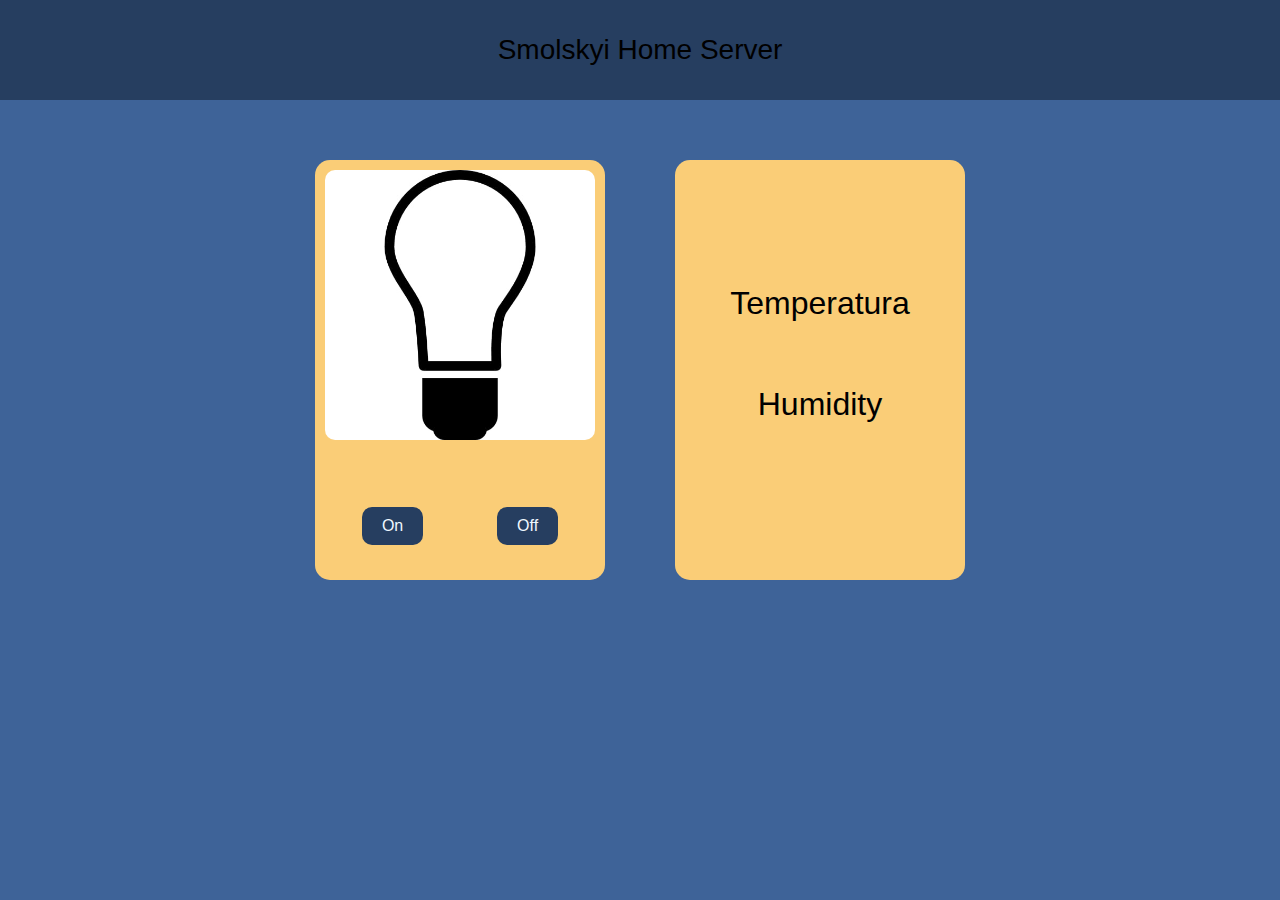
<file: serverFrontend/index.html>
<!DOCTYPE html>
<html lang="en">
<head>
    <script src="./js/script.js" defer></script>
    <script src="https://cdn.socket.io/4.7.5/socket.io.min.js" integrity="sha384-2huaZvOR9iDzHqslqwpR87isEmrfxqyWOF7hr7BY6KG0+hVKLoEXMPUJw3ynWuhO" crossorigin="anonymous"></script>
    <link rel="stylesheet" href="css/style.css">
    <meta charset="UTF-8">
    <meta name="viewport" content="width=device-width, initial-scale=1.0">
    <title>Server page</title>
</head>
<body>
    <header>Smolskyi Home Server</header>
    <main>
    <section class="cardStyle cardStyle--flex">
        <img src="img/led-off.png" alt="">
        <div class="card__footer">
            <button id="on-led">On</button>
            <button id="off-led">Off</button>   
        </div>
        
    </section>
    <section class="cardStyle cardStyle--flex-center">
        <div>
            <p>Temperatura</p>
            <p id="temperatura-id"></p>
            <p>Humidity</p>
            <p id="humidity-id"></p>  
        </div>
      
    </section>
    </main>
    <footer></footer>
</body>
</html>
</file>
<file: serverFrontend/css/style.css>
body {
    background-color: #3e6398;
    margin: 0%;
    padding: 0%;
}
header {
    background-color: #263e60;
    width: 100%;
    height: 100px;
    display: flex;
    align-items: center;
    justify-content: center;
    font-size: 28px;
    font-family:'Segoe UI', Tahoma, Geneva, Verdana, sans-serif;
}
main {
    display: flex;
    align-items: center;
    justify-content: center;
    width: 100%;
    height: 500px;
    margin-top: 20px;
    gap: 70px;
}
.cardStyle {
    font-family: 'Segoe UI', Tahoma, Geneva, Verdana, sans-serif;
    background-color: #facd77;
    width: 270px;
    height: 400px;
    padding: 10px;
    border-radius: 15px;
}
.cardStyle.cardStyle--flex {
    display: flex;
    flex-direction: column;
    justify-content: space-between;
    align-items: center;
}
.cardStyle.cardStyle--flex-center {
    display: flex;
    justify-content: center;
    align-items: center;
    font-size: 32px;
}
img {
    width: 100%;
    border-radius: 10px;
}
.cardStyle p {
    display: flex;
    justify-content: center;
}
.cardStyle .card__footer {
    width: 100%;
    display: flex;
    justify-content: space-around;
    margin-bottom: 25px;
}
.cardStyle button {
    padding: 10px 20px;
    font-size: 16px;
    background-color: #263e60;
    color: aliceblue;
    border-radius: 10px;
    border: none;
    cursor: pointer;
}
button:hover {
    background-color: #3f68a1;
}
</file>
